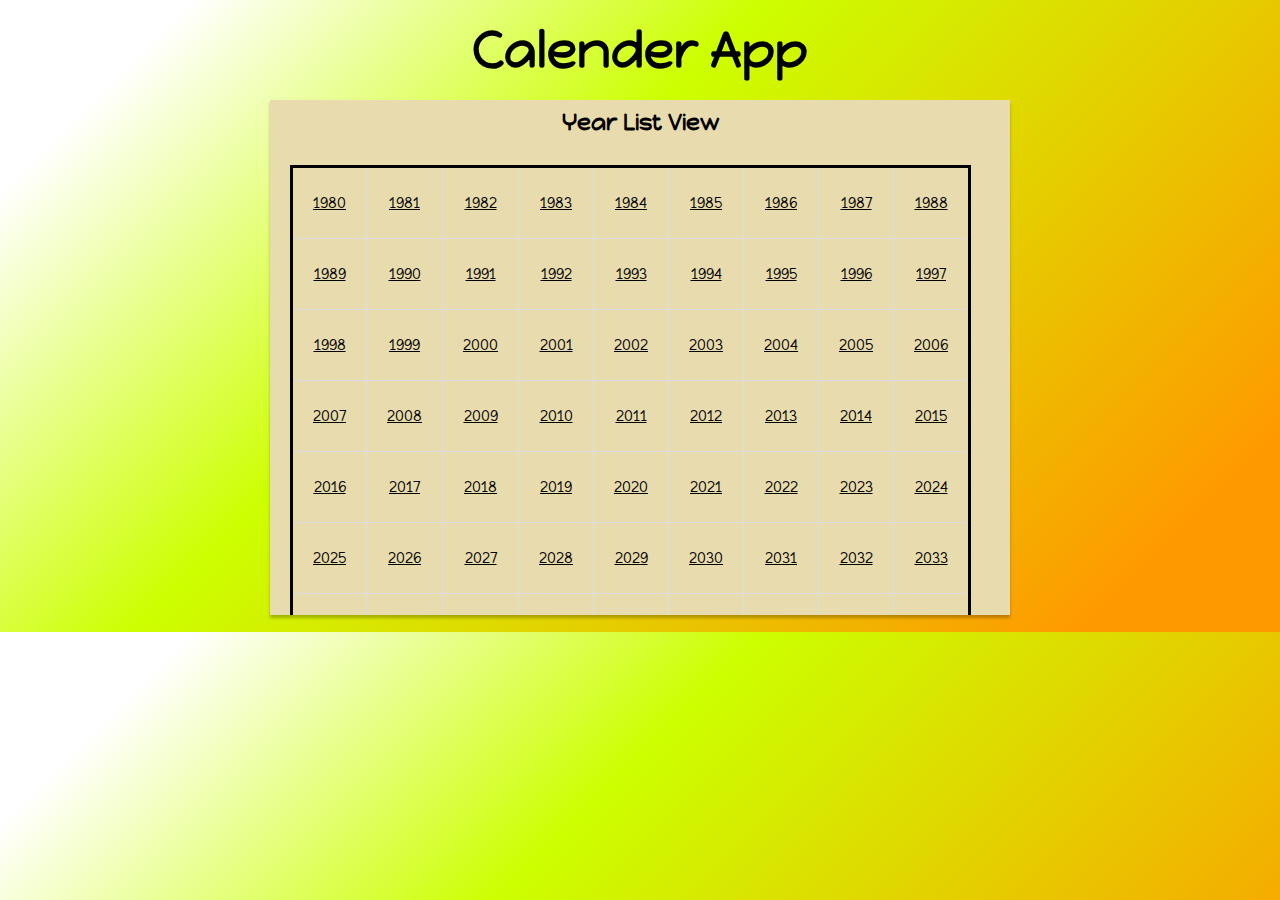
<file: index.html>
<!DOCTYPE html>
<html>
<head>
	<meta charset="utf-8" />
	<title>Calender App</title>
	<link href="https://fonts.googleapis.com/css?family=Happy+Monkey" rel="stylesheet">
	<link rel="stylesheet" type="text/css" href="year.css">
</head>
</html>
<body>
	<h1>Calender App</h1>
	<div class="container">
		<h2>Year List View</h2>
		<table id="table">
			<tr>
				<td></td>
				<td></td>
				<td></td>
				<td></td>
				<td></td>
				<td></td>
				<td></td>
				<td></td>
				<td></td>
			</tr>
			<tr>
				<td></td>
				<td></td>
				<td></td>
				<td></td>
				<td></td>
				<td></td>
				<td></td>
				<td></td>
				<td></td>
			</tr>
			<tr>
				<td></td>
				<td></td>
				<td></td>
				<td></td>
				<td></td>
				<td></td>
				<td></td>
				<td></td>
				<td></td>
			</tr>
			<tr>
				<td></td>
				<td></td>
				<td></td>
				<td></td>
				<td></td>
				<td></td>
				<td></td>
				<td></td>
				<td></td>
			</tr>
			<tr>
				<td></td>
				<td></td>
				<td></td>
				<td></td>
				<td></td>
				<td></td>
				<td></td>
				<td></td>
				<td></td>
			</tr>
			<tr>
				<td></td>
				<td></td>
				<td></td>
				<td></td>
				<td></td>
				<td></td>
				<td></td>
				<td></td>
				<td></td>
			</tr>
			<tr>
				<td></td>
				<td></td>
				<td></td>
				<td></td>
				<td></td>
				<td></td>
				<td></td>
				<td></td>
				<td></td>
			</tr>
			<tr>
				<td></td>
				<td></td>
				<td></td>
				<td></td>
				<td></td>
				<td></td>
				<td></td>
				<td></td>
				<td></td>
			</tr>
		</table>
	</div>
	<script type="text/javascript" src="yearSwitch.js"></script>
</body>
</html>
</file>
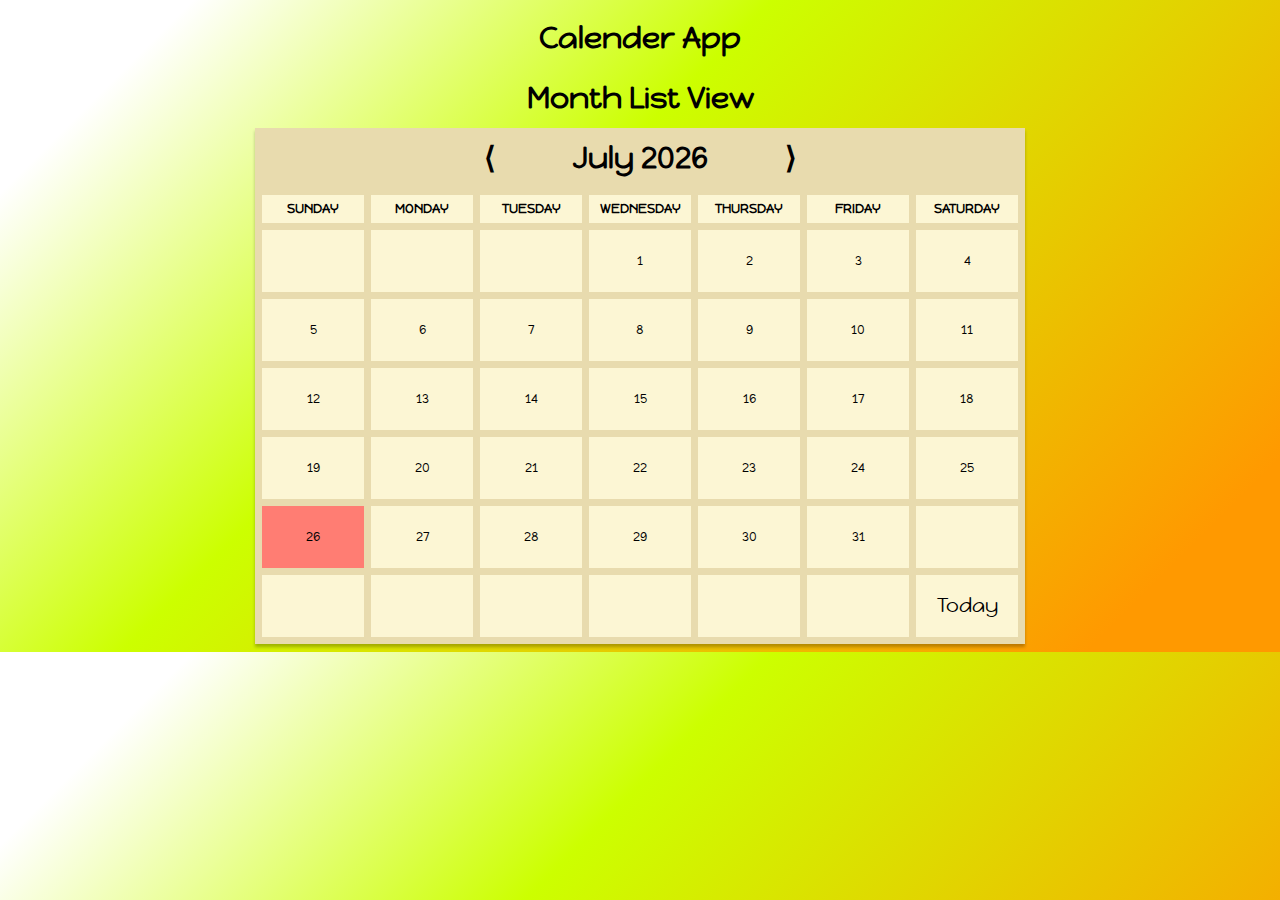
<file: currentMonth.html>
<!DOCTYPE html>
<html>
<head>
	<meta charset="utf-8" />
	<title>Calender App</title>
	<link href="https://fonts.googleapis.com/css?family=Happy+Monkey" rel="stylesheet">
	<link rel="stylesheet" type="text/css" href="style.css"> 
</head>
<body>
	<h1>Calender App</h1>
	<h2>Month List View</h2>
	<div class="background">
		<div class="header">
			<span class="left" id="prev"> &lang; </span>
			<span class="month" id="label"></span>
			<span class="right" id="next"> &rang; </span>
		</div>
		<table id="day">
			<tr>
				<th>SUNDAY</th>
				<th>MONDAY</th>
				<th>TUESDAY</th>
				<th>WEDNESDAY</th>
				<th>THURSDAY</th>
				<th>FRIDAY</th>
				<th>SATURDAY</th>
			</tr>
			<tr>
				<td></td>
				<td></td>
				<td></td>
				<td></td>
				<td></td>
				<td></td>
				<td></td>
			</tr>
			<tr>
				<td></td>
				<td></td>
				<td></td>
				<td></td>
				<td></td>
				<td></td>
				<td></td>
			</tr>
			<tr>
				<td></td>
				<td></td>
				<td></td>
				<td></td>
				<td></td>
				<td></td>
				<td></td>
			</tr>
			<tr>
				<td></td>
				<td></td>
				<td></td>
				<td></td>
				<td></td>
				<td></td>
				<td></td>
			</tr>
			<tr>
				<td></td>
				<td></td>
				<td></td>
				<td></td>
				<td></td>
				<td></td>
				<td></td>
			</tr>
			<tr>
				<td></td>
				<td></td>
				<td></td>
				<td></td>
				<td></td>
				<td></td>
				<td><a style='font-size: 20px;' href='currentMonth.html'>Today</a></td>
			</tr>
		</table>
	</div>
	<script type="text/javascript" src="currentMonth.js"></script>
</body>
</html>
</file>
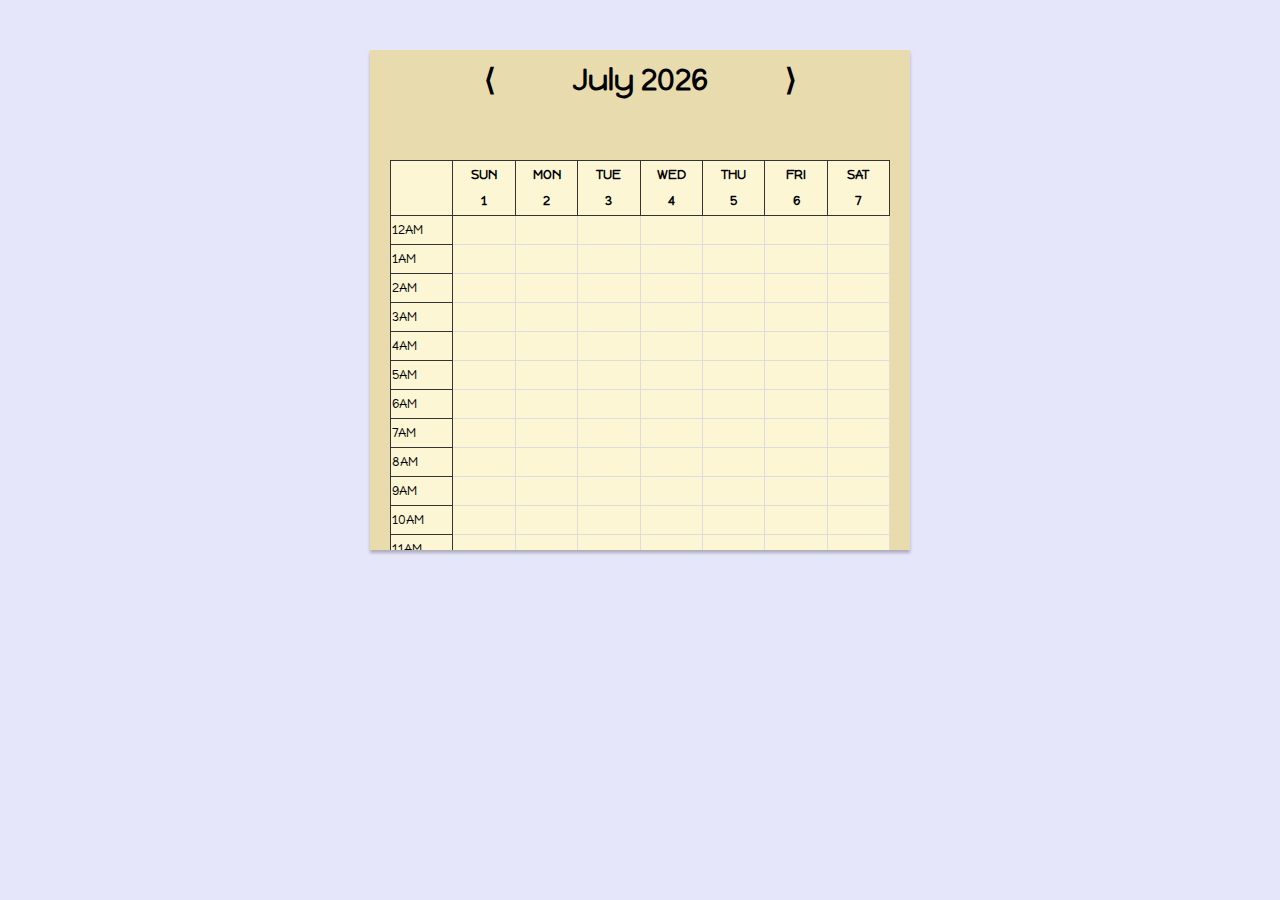
<file: day.html>
<!DOCTYPE html>
<html>
<head>
	<meta charset="utf-8" />
	<title>Calender App</title>
	<link href="https://fonts.googleapis.com/css?family=Happy+Monkey" rel="stylesheet">
	<link rel="stylesheet" type="text/css" href="day.css">
</head>
</html>
<body>
	<div class="background">
		<div class="header">
			<span class="left" id="prev"> &lang; </span>
			<span class="month" id="label"></span>
			<span class="right" id="next"> &rang; </span>
		</div>
		<table id="days">
			<tr>
				<th></th>
				<th>SUN <div>1</div></th>
				<th>MON<div>2</div></th>
				<th>TUE<div>3</div></th>
				<th>WED<div>4</div></th>
				<th>THU<div>5</div></th>
				<th>FRI<div>6</div></th>
				<th>SAT<div>7</div></th>
			</tr>
			<tr>
				<td>12AM</td>
				<td></td>
				<td></td>
				<td></td>
				<td></td>
				<td></td>
				<td></td>
				<td></td>
			</tr>
			<tr>
				<td>1AM</td>
				<td></td>
				<td></td>
				<td></td>
				<td></td>
				<td></td>
				<td></td>
				<td></td>
			</tr>
			<tr>
				<td>2AM</td>
				<td></td>
				<td></td>
				<td></td>
				<td></td>
				<td></td>
				<td></td>
				<td></td>
			</tr>
			<tr>
				<td>3AM</td>
				<td></td>
				<td></td>
				<td></td>
				<td></td>
				<td></td>
				<td></td>
				<td></td>
			</tr>
			<tr>
				<td>4AM</td>
				<td></td>
				<td></td>
				<td></td>
				<td></td>
				<td></td>
				<td></td>
				<td></td>
			</tr>
			<tr>
				<td>5AM</td>
				<td></td>
				<td></td>
				<td></td>
				<td></td>
				<td></td>
				<td></td>
				<td></td>
			</tr>
			<tr>
				<td>6AM</td>
				<td></td>
				<td></td>
				<td></td>
				<td></td>
				<td></td>
				<td></td>
				<td></td>
			</tr>
			<tr>
				<td>7AM</td>
				<td></td>
				<td></td>
				<td></td>
				<td></td>
				<td></td>
				<td></td>
				<td></td>
			</tr>
			<tr>
				<td>8AM</td>
				<td></td>
				<td></td>
				<td></td>
				<td></td>
				<td></td>
				<td></td>
				<td></td>
			</tr>
			<tr>
				<td>9AM</td>
				<td></td>
				<td></td>
				<td></td>
				<td></td>
				<td></td>
				<td></td>
				<td></td>
			</tr>
			<tr>
				<td>10AM</td>
				<td></td>
				<td></td>
				<td></td>
				<td></td>
				<td></td>
				<td></td>
				<td></td>
			</tr>
			<tr>
				<td>11AM</td>
				<td></td>
				<td></td>
				<td></td>
				<td></td>
				<td></td>
				<td></td>
				<td></td>
			</tr>
			<tr>
				<td>12PM</td>
				<td></td>
				<td></td>
				<td></td>
				<td></td>
				<td></td>
				<td></td>
				<td></td>
			</tr>
			<tr>
				<td>1PM</td>
				<td></td>
				<td></td>
				<td></td>
				<td></td>
				<td></td>
				<td></td>
				<td></td>
			</tr>
			<tr>
				<td>2PM</td>
				<td></td>
				<td></td>
				<td></td>
				<td></td>
				<td></td>
				<td></td>
				<td></td>
			</tr>
			<tr>
				<td>3PM</td>
				<td></td>
				<td></td>
				<td></td>
				<td></td>
				<td></td>
				<td></td>
				<td></td>
			</tr>
			<tr>
				<td>4PM</td>
				<td></td>
				<td></td>
				<td></td>
				<td></td>
				<td></td>
				<td></td>
				<td></td>
			</tr>
			<tr>
				<td>5PM</td>
				<td></td>
				<td></td>
				<td></td>
				<td></td>
				<td></td>
				<td></td>
				<td></td>
			</tr>
			<tr>
				<td>6PM</td>
				<td></td>
				<td></td>
				<td></td>
				<td></td>
				<td></td>
				<td></td>
				<td></td>
			</tr>
			<tr>
				<td>7PM</td>
				<td></td>
				<td></td>
				<td></td>
				<td></td>
				<td></td>
				<td></td>
				<td></td>
			</tr>
			<tr>
				<td>8PM</td>
				<td></td>
				<td></td>
				<td></td>
				<td></td>
				<td></td>
				<td></td>
				<td></td>
			</tr>
			<tr>
				<td>9PM</td>
				<td></td>
				<td></td>
				<td></td>
				<td></td>
				<td></td>
				<td></td>
				<td></td>
			</tr>
			<tr>
				<td>10PM</td>
				<td></td>
				<td></td>
				<td></td>
				<td></td>
				<td></td>
				<td></td>
				<td></td>
			</tr>
			<tr>
				<td>11PM</td>
				<td></td>
				<td></td>
				<td></td>
				<td></td>
				<td></td>
				<td></td>
				<td></td>
			</tr>
	</div>
	<script type="text/javascript" src="dayswitch.js"></script>
</body>
</file>
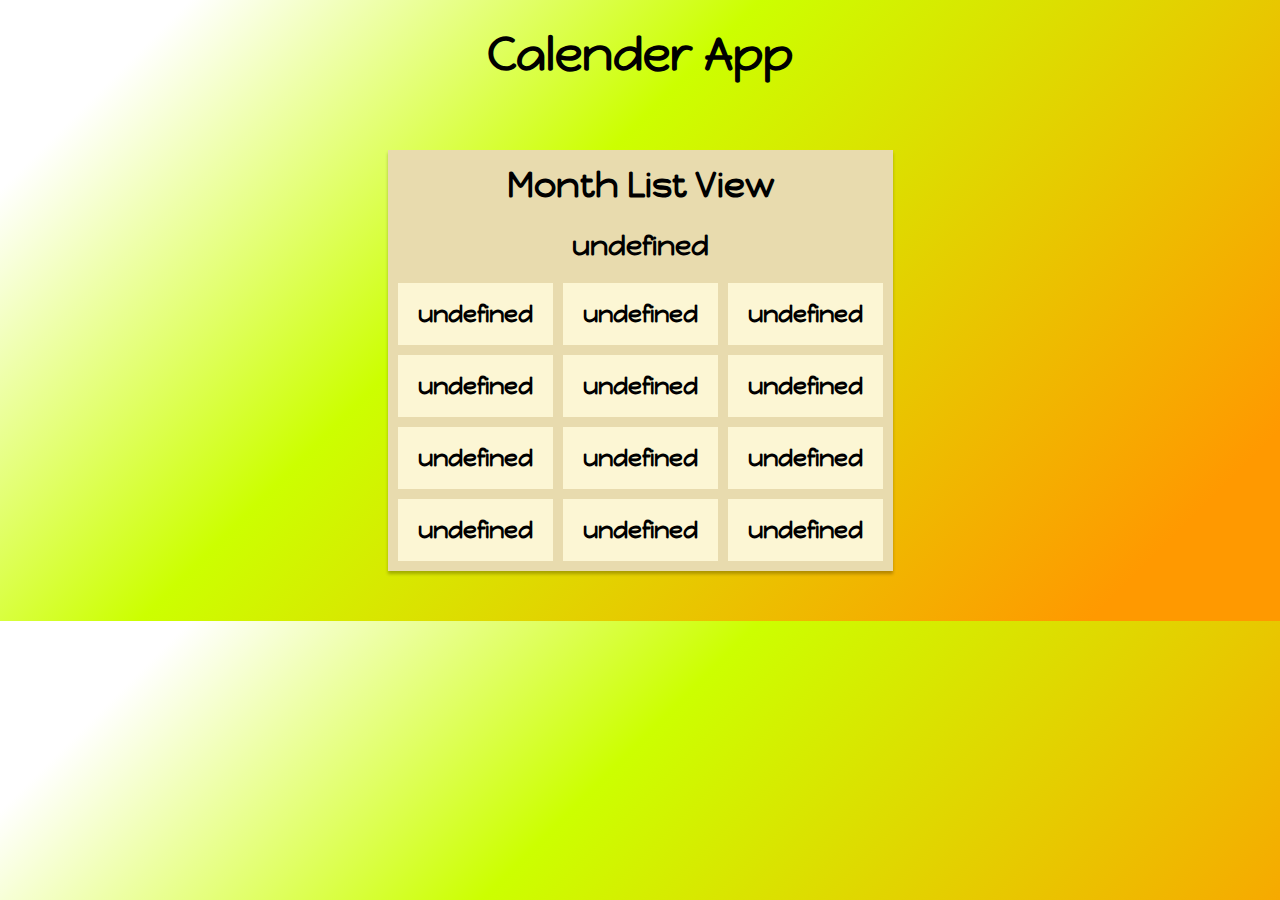
<file: listmonth.html>
<!DOCTYPE html>
<html>
<head>
	<meta charset="utf-8" />
	<title>Calender App</title>
	<link href="https://fonts.googleapis.com/css?family=Happy+Monkey" rel="stylesheet">
	<link rel="stylesheet" type="text/css" href="listmonth.css"> 
</head>
<body>
	<h1>Calender App</h1>
	<div class="background">
		<h2>Month List View</h2>
		<h3></h3>
		<table id="table">
			<tr>
				<td></td>
				<td></td>
				<td>March</td>
			</tr>
			<tr>
				<td></td>
				<td></td>
				<td></td>
			</tr>
			<tr>
				<td></td>
				<td></td>
				<td></td>
			</tr>
			<tr>
				<td></td>
				<td></td>
				<td></td>
			</tr>
		</table>
	</div>
	<script type="text/javascript" src="listmonth.js"></script>
</body>
</file>
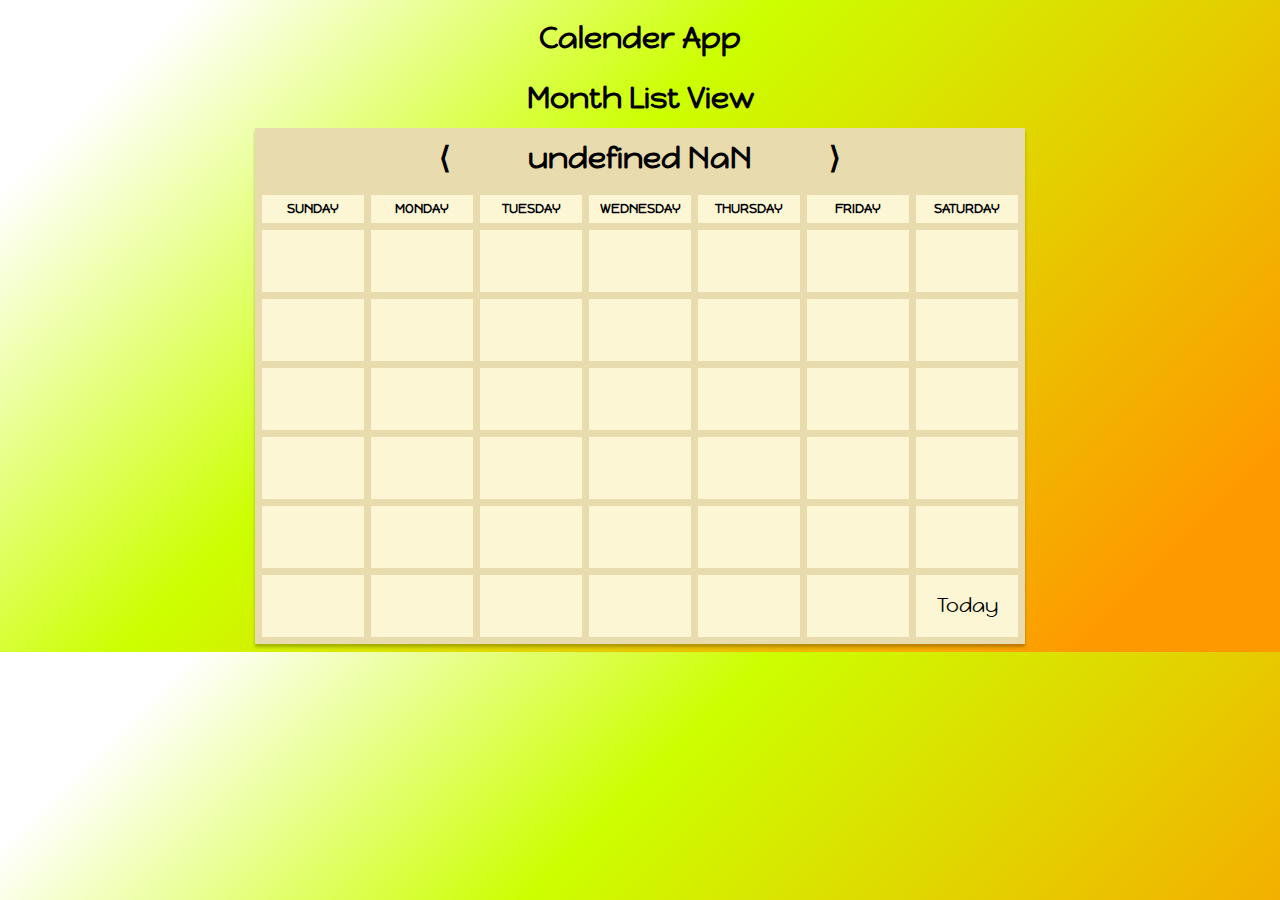
<file: month.html>
<!DOCTYPE html>
<html>
<head>
	<meta charset="utf-8" />
	<title>Calender App</title>
	<link href="https://fonts.googleapis.com/css?family=Happy+Monkey" rel="stylesheet">
	<link rel="stylesheet" type="text/css" href="style.css"> 
</head>
<body>
	<h1>Calender App</h1>
	<h2>Month List View</h2>
	<div class="background">
		<div class="header">
			<span class="left" id="prev"> &lang; </span>
			<span class="month" id="label"></span>
			<span class="right" id="next"> &rang; </span>
		</div>
		<table id="day">
			<tr>
				<th>SUNDAY</th>
				<th>MONDAY</th>
				<th>TUESDAY</th>
				<th>WEDNESDAY</th>
				<th>THURSDAY</th>
				<th>FRIDAY</th>
				<th>SATURDAY</th>
			</tr>
			<tr>
				<td></td>
				<td></td>
				<td></td>
				<td></td>
				<td></td>
				<td></td>
				<td></td>
			</tr>
			<tr>
				<td></td>
				<td></td>
				<td></td>
				<td></td>
				<td></td>
				<td></td>
				<td></td>
			</tr>
			<tr>
				<td></td>
				<td></td>
				<td></td>
				<td></td>
				<td></td>
				<td></td>
				<td></td>
			</tr>
			<tr>
				<td></td>
				<td></td>
				<td></td>
				<td></td>
				<td></td>
				<td></td>
				<td></td>
			</tr>
			<tr>
				<td></td>
				<td></td>
				<td></td>
				<td></td>
				<td></td>
				<td></td>
				<td></td>
			</tr>
			<tr>
				<td></td>
				<td></td>
				<td></td>
				<td></td>
				<td></td>
				<td></td>
				<td><a style='font-size: 20px;' href='currentMonth.html'>Today</a></td>
			</tr>
		</table>
	</div>
	<script type="text/javascript" src="switch.js"></script>
</body>
</html>
</file>
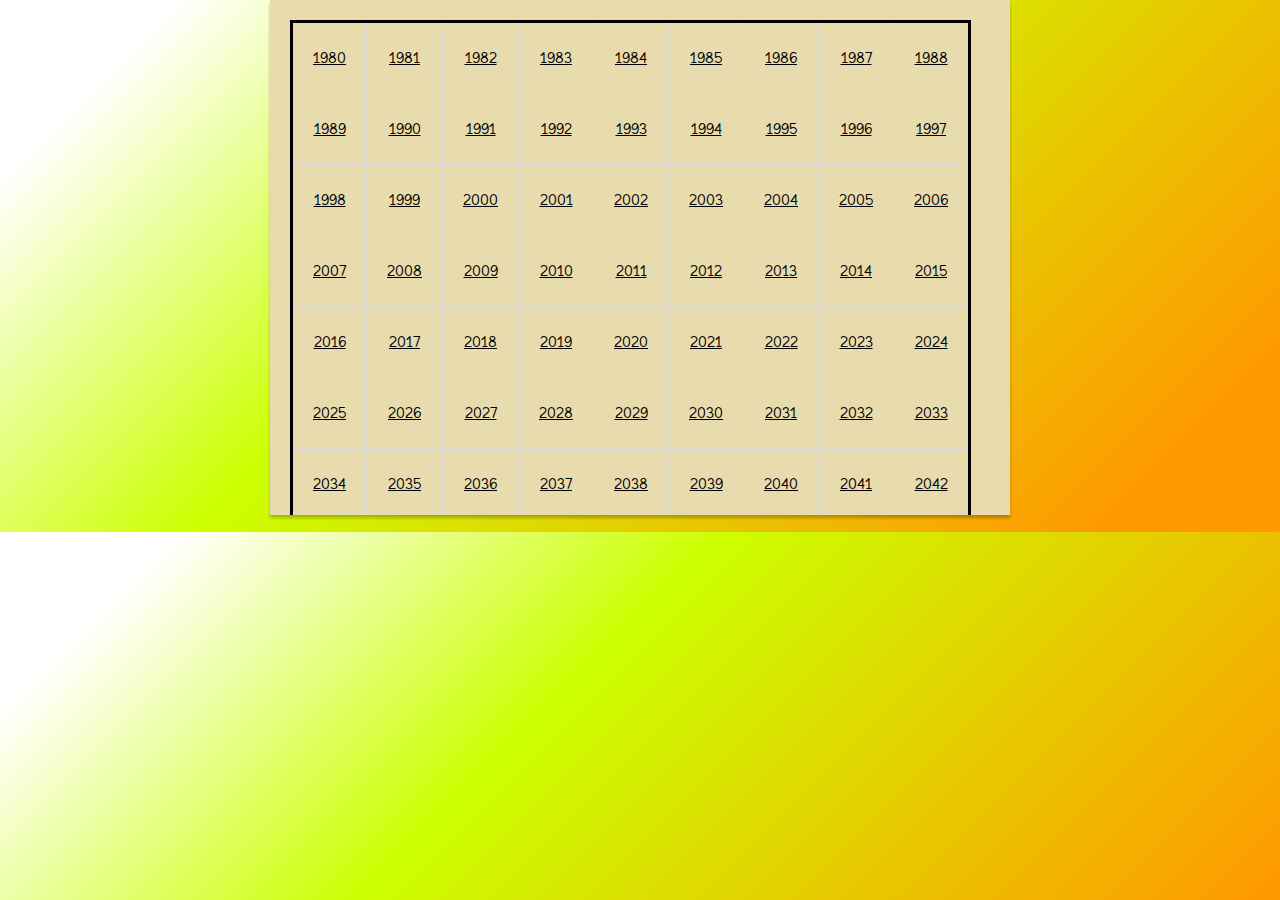
<file: year.html>
<!DOCTYPE html>
<html>
<head>
	<meta charset="utf-8" />
	<title>Calender App</title>
	<link href="https://fonts.googleapis.com/css?family=Happy+Monkey" rel="stylesheet">
	<link rel="stylesheet" type="text/css" href="year.css">
</head>
</html>
<body>
	<div class="container">
		<table id="table">
			<tr>
				<td><a href="#child4"></a></td>
				<td></td>
				<td></td>
				<td></td>
				<td></td>
				<td></td>
				<td></td>
				<td></td>
				<td></td>
			</tr>
			<tr>
				<td></td>
				<td></td>
				<td></td>
				<td></td>
				<td></td>
				<td></td>
				<td></td>
				<td></td>
				<td></td>
			</tr>
			<tr>
				<td></td>
				<td></td>
				<td></td>
				<td></td>
				<td></td>
				<td></td>
				<td></td>
				<td></td>
				<td></td>
			</tr>
			<tr>
				<td></td>
				<td></td>
				<td></td>
				<td></td>
				<td></td>
				<td></td>
				<td></td>
				<td></td>
				<td></td>
			</tr>
			<tr>
				<td></td>
				<td></td>
				<td></td>
				<td></td>
				<td></td>
				<td></td>
				<td></td>
				<td></td>
				<td></td>
			</tr>
			<tr>
				<td></td>
				<td></td>
				<td></td>
				<td></td>
				<td></td>
				<td></td>
				<td></td>
				<td></td>
				<td></td>
			</tr>
			<tr>
				<td></td>
				<td></td>
				<td></td>
				<td></td>
				<td></td>
				<td></td>
				<td></td>
				<td></td>
				<td></td>
			</tr>
			<tr>
				<td></td>
				<td></td>
				<td></td>
				<td></td>
				<td></td>
				<td></td>
				<td></td>
				<td></td>
				<td></td>
			</tr>
		</table>
	</div>
	<script type="text/javascript" src="yearSwitch.js"></script>
</body>
</html>
</file>
<file: year.css>
body {
	background: -moz-linear-gradient(135deg, hsl(36,100%,50%) 10%, hsl(72,100%,50%) 60%, white 90%);
	background: -webkit-linear-gradient(135deg, hsl(36,100%,50%) 10%, hsl(72,100%,50%) 60%, white 90%);
	background: -webkit-linear-gradient(135deg, hsl(36,100%,50%) 10%, hsl(72,100%,50%) 60%, white 90%);
	font: 25px/2.0 "Happy Monkey", cursive, Helvetica Neue, san-serif;
	text-align: center;
	margin: 0;
}
h1, h2 {
    padding: 0px;
    margin: 0px;
}
.container {
    height: 515px;
    width: 740px;
    overflow: auto;
    height: 500px
	overflow: auto;
	background-color: #E8DBAE;
	-moz-box-shadow:0px 3px 3px rgba(0, 0, 0, 0.25);
	-webkit-box-shadow:0px 3px 3px rgba(0, 0, 0, 0.25);
	font: 15px/2.0 "Happy Monkey", cursive, Helvetica Neue, san-serif;
    margin-right: 50px auto;
    margin-left: 50px auto;
    margin-top: 0 auto;
    margin-bottom: 0 auto;
    display: inline-block;
}
table {
	border-spacing: 7px;
	border: solid;
}
td {
	padding: 20px;
	border: 1px solid #DDD;
}
td + td {
    border: 1px solid #DDD;
}
table {
    border-collapse: collapse;
    margin: 20px;
}
#table td:hover { 
   background-color: #ccc;
}
a, a:visited, a:hover, a:active {
  color: inherit;
}
</file>
<file: style.css>
body {
	background: -moz-linear-gradient(135deg, hsl(36,100%,50%) 10%, hsl(72,100%,50%) 60%, white 90%);
	background: -webkit-linear-gradient(135deg, hsl(36,100%,50%) 10%, hsl(72,100%,50%) 60%, white 90%);
	background: -webkit-linear-gradient(135deg, hsl(36,100%,50%) 10%, hsl(72,100%,50%) 60%, white 90%);
	text-align: center;
}

.background {
	background-color: #E8DBAE;
	-moz-box-shadow:0px 3px 3px rgba(0, 0, 0, 0.25);
	-webkit-box-shadow:0px 3px 3px rgba(0, 0, 0, 0.25);
	-o-box-shadow:0px 3px 3px rgba(0, 0, 0, 0.25); 
    margin: auto;
    font: 13px/2.0 "Happy Monkey", cursive, Helvetica Neue, san-serif; 
    display:table;
}
table {
	border-spacing: 7px;
}
.header {
	cursor: default;
	font-size: 30px;
	font-weight: bold;
	text-align: center;
}
th, td {
	width: 100px;
	background-color: #FCF6D4;
}
td {
	height: 60px;
}
.month {
	margin-left: 70px;
	margin-right: 70px;
}
a, a:visited, a:hover, a:active {
  color: inherit;
  text-decoration: none;
}
h1, h2 {
    padding: 0px;
    margin: 0px;
    font: 30px/2.0 "Happy Monkey", cursive, Helvetica Neue, san-serif;
	font-weight: bold;
}
</file>
<file: day.css>
body {
    background: #E6E6FA;
}
.background {
    height: 500px;
    width: 540px;
    overflow: auto;
    background-color: #E8DBAE;
    -moz-box-shadow:0px 3px 3px rgba(0, 0, 0, 0.25);
    -webkit-box-shadow:0px 3px 3px rgba(0, 0, 0, 0.25); 
    margin:50px auto;
    font: 13px/2.0 "Happy Monkey", cursive, Helvetica Neue, san-serif; 
}
.header {
    margin-bottom: 50px;
    font-size: 30px;
    font-weight: bold;
    text-align: center;
}
.month {
    display: inline-block;
}
.left {
    margin-right: 70px;
}
.right {
    margin-left: 70px;
}
p {
   display: block;
   margin: -20px 20px -5px;
}
th, td {
    width: 60px;
    height: 25px;
    background-color: #FCF6D4;
}
th {
    border: 1px solid #333;
}
td {
    border: 1px solid #333;
}

td + td {
    border: 1px solid #DDD;
}
table {
    border-collapse: collapse;
    margin: 20px;
}
</file>
<file: listmonth.css>
body {
	background: -moz-linear-gradient(135deg, hsl(36,100%,50%) 10%, hsl(72,100%,50%) 60%, white 90%);
	background: -webkit-linear-gradient(135deg, hsl(36,100%,50%) 10%, hsl(72,100%,50%) 60%, white 90%);
	background: -webkit-linear-gradient(135deg, hsl(36,100%,50%) 10%, hsl(72,100%,50%) 60%, white 90%);
    font: 23px/2.0 "Happy Monkey", cursive, Helvetica Neue, san-serif; 
	text-align: center;
}

.background {
	background-color: #E8DBAE;
	-moz-box-shadow:0px 3px 3px rgba(0, 0, 0, 0.25);
	-webkit-box-shadow:0px 3px 3px rgba(0, 0, 0, 0.25);
	-o-box-shadow:0px 3px 3px rgba(0, 0, 0, 0.25); 
    margin:50px auto;
    display:table;
}
table {
	border-spacing: 10px;
}
td {
	height: 60px;
	width: 100px;
	background-color: #FCF6D4;
	font-weight: bold;
	padding-right: 20px;
	padding-left: 20px;
}
h1, h2, h3 {
    padding: 0px;
    margin: 0px;
}
a, a:visited, a:hover, a:active {
  color: inherit;
  text-decoration: none;
}
</file>
